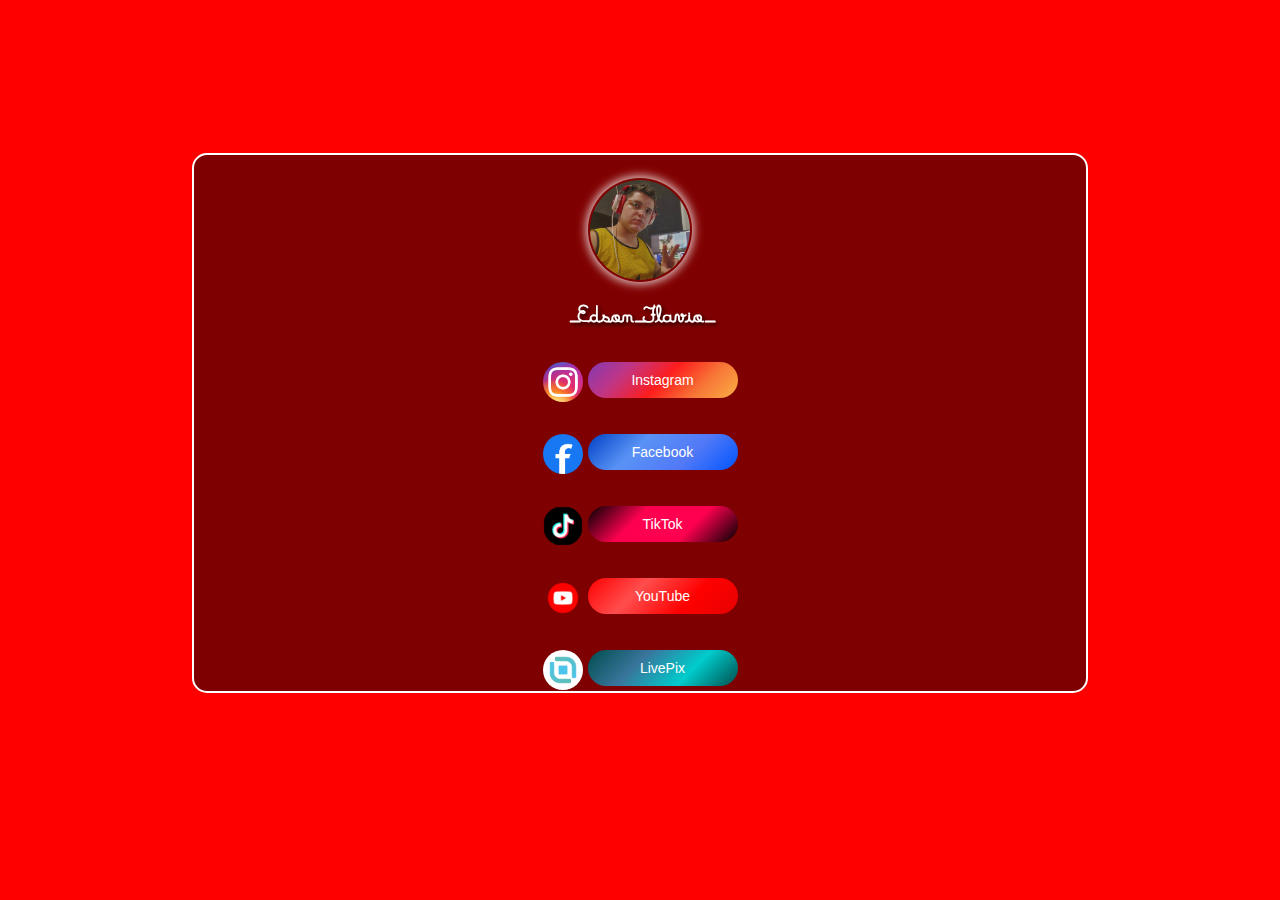
<file: index.html>
<!DOCTYPE html>
<html>
<head>
  <meta charset="UTF-8">
  <title>XD-Flavio</title>
  <link rel="stylesheet" href="estilo.css">
  <meta name="viewport" content="width=device-width, initial-scale=1.0">
</head>
<body>
  <!-- Vídeo de fundo -->
  <video id="background-video" autoplay muted loop>
    <source src="video-horizontal.mp4" type="video/mp4" media="(min-aspect-ratio: 16/9)">
    <source src="video-vertical.mp4" type="video/mp4" media="(max-aspect-ratio: 9/16)">
    Seu navegador não suporta vídeos.
  </video>

  <!-- Foto de perfil -->
  <img class="Foto" src="edson.jpg" alt="Foto de perfil">
  
  <!-- Nome do autor -->
  <h1 class="NomeAutor">_Edson_Flavio_</h1>
  <button class="fundo"></button>
  
  <div class="social-container">
    <div class="social-instagram">
        <img src="Instagram.jpg" alt="logo do instagram" class="logo">
        <a href="https://www.instagram.com/_edson_flavio_" target="_blank">
            <button class="botao">Instagram</button>
        </a>
    </div>
    <div class="social-facebook">
        <img src="facebook.jpg" alt="logo do facebook" class="logo">
        <a href="https://www.facebook.com/FlavioBonamim" target="_blank">
            <button class="botao">Facebook</button>
        </a>
    </div>
    <div class="social-tiktok">
        <img src="tiktok.jpg" alt="logo do tiktok" class="logo">
        <a href="https://www.tiktok.com/@xdflavio" target="_blank">
            <button class="botao">TikTok</button>
        </a>
    </div>
    <div class="social-youtube">
        <img src="youtube.jpg" alt="logo do youtube" class="logo">
        <a href="https://www.youtube.com/@XD-Flavio" target="_blank">
            <button class="botao">YouTube</button>
        </a>
    </div>
    <div class="social-livepix">
        <img src="livepixx.jpg" alt="logo do livepix" class="logo">
        <a href="https://livepix.gg/xdflaviooo" target="_blank">
            <button class="botao">LivePix</button>
        </a>
    </div>
</div>
</body>
</html>
</file>
<file: estilo.css>
@font-face {
  font-family: 'FonteEdson'; /* Nome da fonte sem extensão */
  src: url('FonteEdson.ttf') format('woff2'), /* Formato moderno */
       url('FonteEdson.ttf') format('truetype'); /* Formato alternativo */
  font-weight: normal; /* Peso da fonte */
  font-style: normal;  /* Estilo da fonte */
}

/* Reset básico */
body, html {
  margin: 0;
  padding: 0;
  width: 100%;
  height: 100%;
  overflow: hidden;
}

/* Estilo do vídeo de fundo */
body {
  font-family: 'FonteEdson', Arial, sans-serif; /* Fonte personalizada */
  display: flex;
  justify-content: center; /* Centraliza horizontalmente */
  align-items: center; /* Centraliza verticalmente */
  flex-direction: column; /* Coloca os elementos em coluna */
  text-align: center; /* Centraliza o texto */
  background: #ff0000; /* Cor de fundo de backup */
}

/* Estilo padrão do vídeo */
video#background-video {
  position: fixed; /* Fixa o vídeo na tela */
  top: 50%; /* Centraliza verticalmente */
  left: 50%; /* Centraliza horizontalmente */
  min-width: 100%; /* Garante que o vídeo cubra a largura da tela */
  min-height: 100%; /* Garante que o vídeo cubra a altura da tela */
  width: auto; /* Mantém a proporção original */
  height: auto; /* Mantém a proporção original */
  z-index: -1; /* Envia o vídeo para trás de outros elementos */
  transform: translate(-50%, -50%); /* Centraliza perfeitamente */
  object-fit: cover; /* Garante que o vídeo preencha a tela sem distorções */
}

/* Para telas verticais (celulares) */
@media screen and (max-aspect-ratio: 9/16) {
  video#background-video {
    content: url("video-vertical.mp4"); /* Carrega o vídeo vertical */
  }
}

/* Para telas horizontais (PCs) */
@media screen and (min-aspect-ratio: 16/9) {
  video#background-video {
    content: url("video-horizontal.mp4"); /* Carrega o vídeo horizontal */
  }
}

.Foto {
  width: 100px;
  height: 100px;
  border-radius: 50%; /* Cria um círculo perfeito */
  z-index: 1; /* Garante que fique acima do vídeo */
  position: relative; /* Permite adicionar efeitos */
  border: 2px solid transparent; /* Espaço para o efeito */
  box-shadow: 0 0 10px 2px rgba(255, 255, 255, 0.8); /* Brilho externo mais suave */
}

/* Estilo do nome do autor */
.NomeAutor {
  font-size: 25px; /* Tamanho do texto */
  z-index: 1; /* Garante que fique acima do vídeo */
  position: relative; /* Mantém no fluxo normal */
  margin-bottom: 30px; /* Espaçamento entre a foto e o nome */
  font-weight: bold;
  color: #fff; /* Cor do texto */
  text-shadow: 2px 2px 4px rgba(0, 0, 0, 0.8); /* Sombra para melhorar a legibilidade */
}

.fundo {
  display: flex;
  background-color: rgba(0, 0, 0, 0.5);
  position: absolute;
  top: 47%; /* Corrigido para centralizar */
  left: 50%; /* Corrigido para centralizar */
  transform: translate(-50%, -50%); /* Centraliza perfeitamente */
  width: 70%;
  height: 60%;
  z-index: 0;
  border-radius: 15px;
  border: 2px solid rgba(255, 255, 255);
}

/* Contêiner para os botões sociais */
.social-container {
  display: flex;
  flex-direction: column;
  align-items: center;
  z-index: 1;
}

/* Estilo dos contêineres de redes sociais */
.social-instagram,
.social-facebook,
.social-tiktok,
.social-livepix,
.social-youtube {
  display: flex;
  align-items: center;
  gap: 5px;
}

/* Estilo dos logos */
.logo {
  width: 40px;
  margin-bottom: 32px;
  border-radius: 50%; /* Cria um círculo perfeito */
}

/* Estilo dos botões */
.botao {
  background: linear-gradient(135deg, #833AB4, #C13584, #FD1D1D, #F77737, #FCAF45);
  color: #fff;
  width: 150px;
  border: none;
  padding: 10px 20px;
  font-size: 14px;
  cursor: pointer;
  border-radius: 100px;
  transition: 0.8s;
  margin-bottom: 35px;
}

.botao:hover {
  opacity: 0.8;
}

/* Estilos específicos para cada botão */
.social-facebook .botao {
  background: linear-gradient(135deg, #0042c5, #5992f5, #5279f7, #0055ff);
}

.social-tiktok .botao {
  background: linear-gradient(135deg, #000000, #FF0050, #FF0050, #000000);
}

.social-livepix .botao {
  background: linear-gradient(135deg, #004d4d, #39749b, #00cccc, #004d4d);
}

.social-youtube .botao {
  background: linear-gradient(135deg, #FF0000, #FF4D4D, #FF0000, #E60000);
}
</file>
